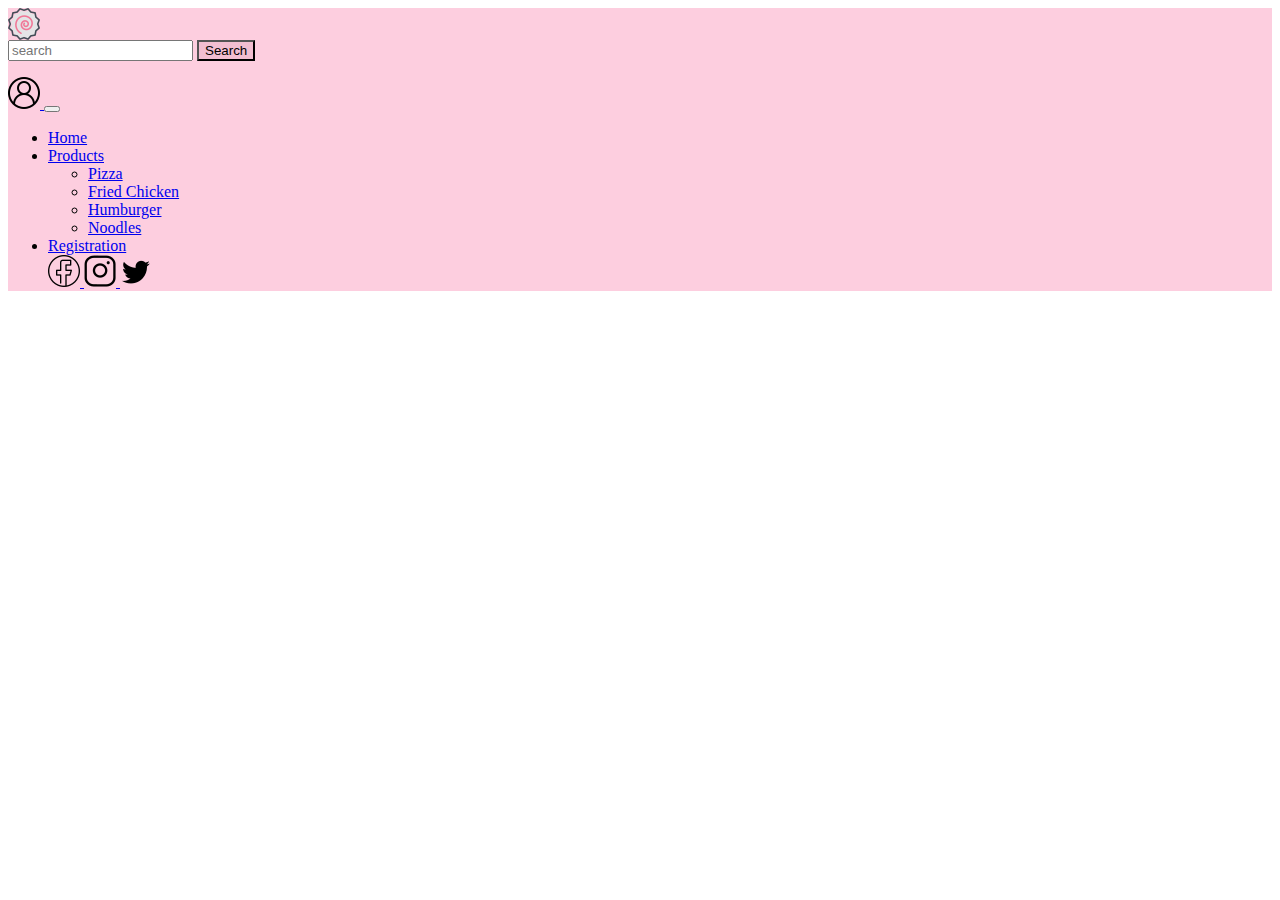
<file: index.html>
<html lang="en">
<head>
    <meta charset="UTF-8">
    <meta http-equiv="X-UA-Compatible" content="IE=edge">
    <meta name="viewport" content="width=device-width, initial-scale=1.0">
    <title>Foodie
    </title>
    <link href="https://cdn.jsdelivr.net/npm/bootstrap@5.3.0-alpha3/dist/css/bootstrap.min.css" rel="stylesheet" integrity="sha384-KK94CHFLLe+nY2dmCWGMq91rCGa5gtU4mk92HdvYe+M/SXH301p5ILy+dN9+nJOZ" crossorigin="anonymous">
    <link rel="stylesheet" href="stylefora.css">
     <style> 

        .bg-color{
            background-color:#FDCEDF;
        }

        
    </style>

</head>
<body>
    <header class="bg-color text-white">
        <div class="container">
            <div class="row">
                <nav class="navbar navbar-light navbar-expand-lg">
                    
                    <a href="index.html">
                        <img class="navbar-brand" src="brand_logo.png" alt="logo">
                    </a>
                    
                    <form class="d-flex">
                        <input type="search" placeholder="search" class="form-control me-2">
                        <button type="submit" class="btn fa-search">Search</button>
                    </form>
                    <a href="login.html" class="mx-3">
                        <img src="pfp.png" alt="profile">
                    </a>
                    <button class="navbar-toggler" type="button" data-bs-toggle="collapse" data-bs-target="#mainMenu" aria-controls="navbarSupportedContent" aria-expanded="false" aria-label="Toggle navigation">
                        <span class="navbar-toggler-icon"></span>
                    </button>
                    <div class="collapse navbar-collapse" id="mainMenu">
                    <ul class="navbar-nav ms-auto">
                        <li class="nav-item"><a class="nav-link" href="assignment.html">Home</a></li>
                        <li class="nav-item dropdown">
                        <a class="nav-link dropdown-toggle" type="button" data-bs-toggle="dropdown" aria-expanded="false" href="#">Products</a>
                        <ul class="dropdown-menu">
                            <li><a href="https://food.grab.com/mm/en/?gclid=CjwKCAjwhJukBhBPEiwAniIcNaoVelTUq1Q46oXUcOusuWzEhE3VFluTS8GZEgl9b-4-P_xa86MO8RoCoDQQAvD_BwE" class="dropdown-item">Pizza</a></li>
                            <li><a href="#" class="dropdown-item">Fried Chicken</a></li>
                            <li><a href="#" class="dropdown-item">Humburger</a></li>
                            <li><a href="#" class="dropdown-item">Noodles</a></li>
                        </ul>
                        </li>
                        <li class="nav-item"><a class="nav-link" href="registration.html">Registration</a></li>
                        
                        <div class="d-flex">
                        <a href="https://www.facebook.com/">
                            <img src="fb.png" alt="fb">
                        </a>
                        <a href="https://www.instagram.com/">
                            <img src="ig.png" alt="ig">
                        </a>
                        <a href="https://twitter.com/">
                            <img src="twt.png" alt="twt">
                        </a>
                        </div>
                    </ul>
                    </div>
                    
                    
                </nav>
                
            </div>
        </div>
    </header>
    <script src="https://cdn.jsdelivr.net/npm/bootstrap@5.3.0-alpha3/dist/js/bootstrap.bundle.min.js" integrity="sha384-ENjdO4Dr2bkBIFxQpeoTz1HIcje39Wm4jDKdf19U8gI4ddQ3GYNS7NTKfAdVQSZe" crossorigin="anonymous"></script>
</body>
</html>
</file>
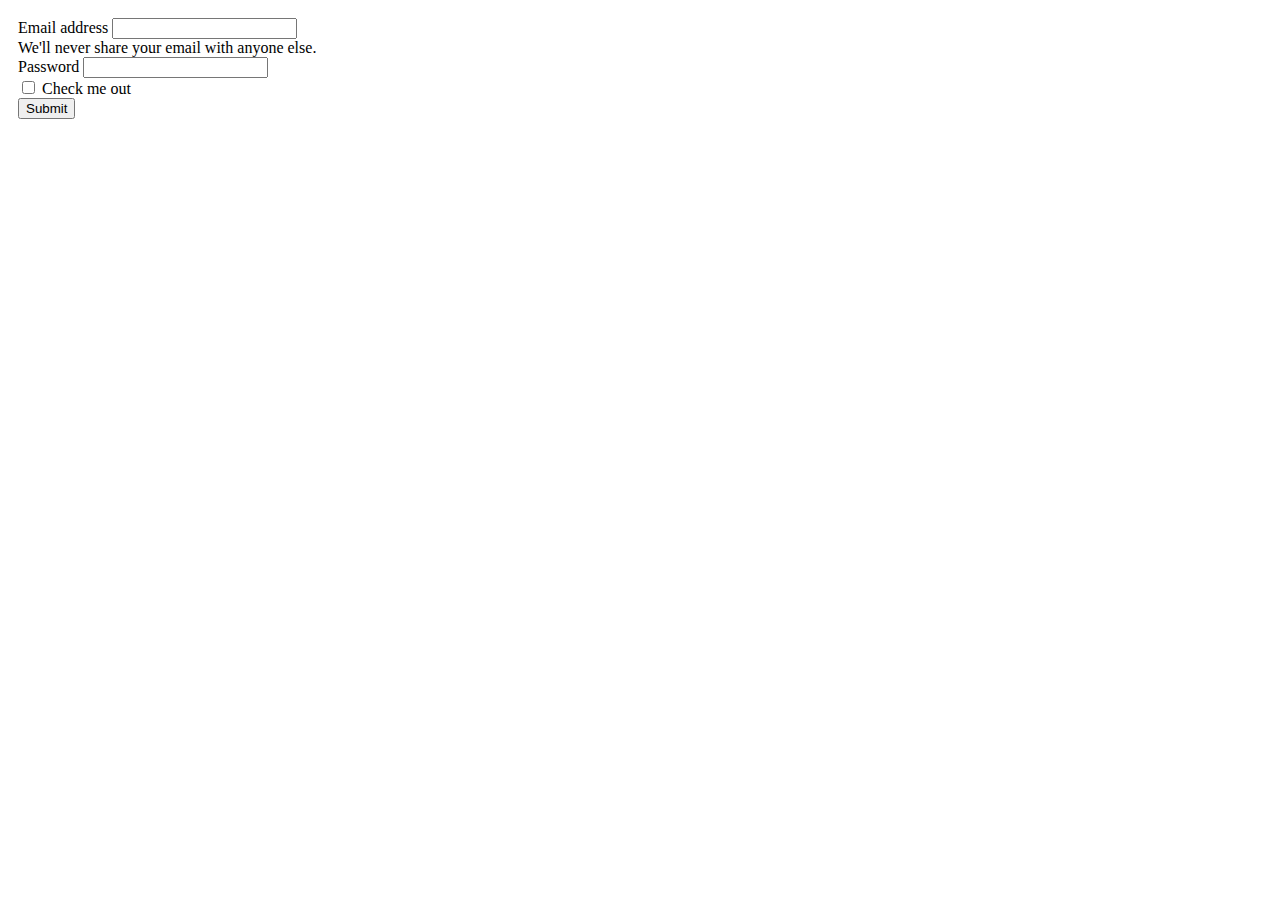
<file: form.html>
<!doctype html>
<html lang="en">
  <head>
    <meta charset="utf-8">
    <meta name="viewport" content="width=device-width, initial-scale=1">
    <title>Form</Form></title>
    <link rel="stylesheet" href="stylefora.css">
    <link href="https://cdn.jsdelivr.net/npm/bootstrap@5.3.0/dist/css/bootstrap.min.css" rel="stylesheet" integrity="sha384-9ndCyUaIbzAi2FUVXJi0CjmCapSmO7SnpJef0486qhLnuZ2cdeRhO02iuK6FUUVM" crossorigin="anonymous">
  </head>

  <style>
    .co-smth{
        justify-content: center;
        padding: 10px;
    }
    

  </style>
  <body>
  
    <form>
        <div class="co-smth">
        <div class="mb-3">
          <label for="form" class="form-label">Email address</label>
          <input type="email" class="form-control" id="form" aria-describedby="emailHelp">
          <div id="emailHelp" class="form-text">We'll never share your email with anyone else.</div>
        </div>
        <div class="mb-3">
          <label for="InputPassword" class="form-label">Password</label>
          <input type="password" class="form-control" id="InputPassword">
        </div>
        <div class="mb-3 form-check">
          <input type="checkbox" class="form-check-input" id="Check">
          <label class="form-check-label" for="Check">Check me out</label>
        </div>
        <button type="submit" class="btn bt-search">Submit</button>
      </form>
    </div>


    <script src="https://cdn.jsdelivr.net/npm/bootstrap@5.3.0/dist/js/bootstrap.bundle.min.js" integrity="sha384-geWF76RCwLtnZ8qwWowPQNguL3RmwHVBC9FhGdlKrxdiJJigb/j/68SIy3Te4Bkz" crossorigin="anonymous"></script>
  </body>
</html>
</file>
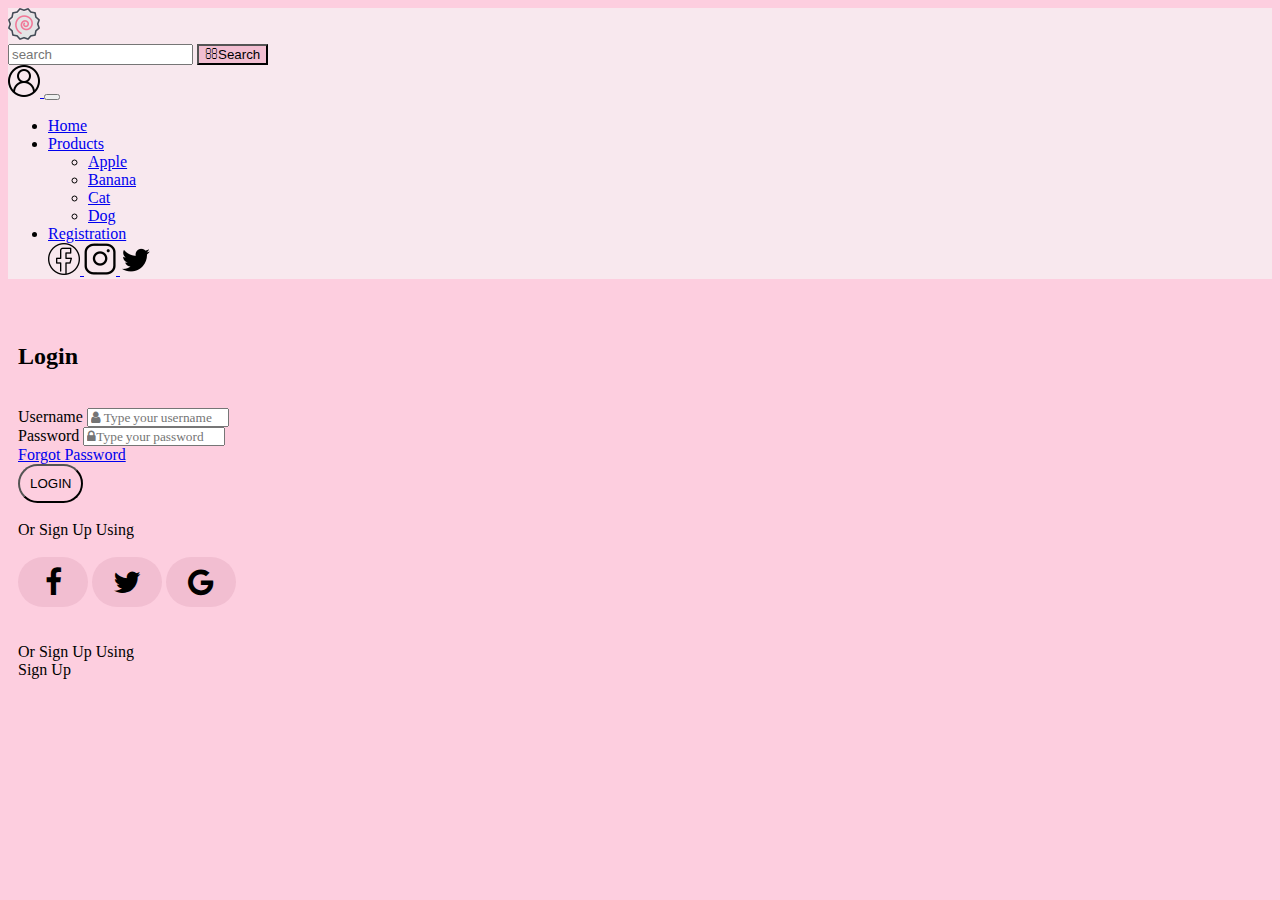
<file: login.html>
<!doctype html>
<html lang="en">
  <head>
    <meta charset="utf-8">
    <meta name="viewport" content="width=device-width, initial-scale=1">
    <title>Bootstrap demo</title>
    <link href="https://cdn.jsdelivr.net/npm/bootstrap@5.3.0/dist/css/bootstrap.min.css" rel="stylesheet" integrity="sha384-9ndCyUaIbzAi2FUVXJi0CjmCapSmO7SnpJef0486qhLnuZ2cdeRhO02iuK6FUUVM" crossorigin="anonymous">
    <link rel="stylesheet" href="https://maxcdn.bootstrapcdn.com/font-awesome/4.5.0/css/font-awesome.min.css">
    <link rel="stylesheet" href="style2.css">
    <link rel="stylesheet" href="stylefora.css">
    <style>
      .background_color{
        border-radius: 25px;
        background:#FDCEDF;
        padding: 10px;

      }
      .hello{
        border-radius: 10px;
        padding: 10px;
      }
      .hi{
        background:#FDCEDF;
      }
    </style>
  </head>
  <body class="hi">

    <!--nav section-->
    <html lang="en">
<head>
    <meta charset="UTF-8">
    <meta http-equiv="X-UA-Compatible" content="IE=edge">
    <meta name="viewport" content="width=device-width, initial-scale=1.0">
    <title>navigation</title>
    <link rel="shortcut icon" href="leaf.png" type="image/x-icon">
    <link href="https://cdn.jsdelivr.net/npm/bootstrap@5.3.0-alpha3/dist/css/bootstrap.min.css" rel="stylesheet" integrity="sha384-KK94CHFLLe+nY2dmCWGMq91rCGa5gtU4mk92HdvYe+M/SXH301p5ILy+dN9+nJOZ" crossorigin="anonymous">
    <link rel="stylesheet" href="stylefora.css">
     <style> 

        .bg-color{
            background-color:#F8E8EE;
        }

        
    </style>

</head>
<body>
    <header class="bg-color text-white">
        <div class="container">
            <div class="row">
                <nav class="navbar navbar-light navbar-expand-lg">
                    
                    <a href="index.html">
                        <img class="navbar-brand" src="brand_logo.png" alt="logo">
                    </a>
                    
                    <form action="/" class="d-flex">
                        <input type="search" placeholder="search" class="form-control me-2">
                        <button type="submit" class="btn fa-search">Search</button>
                    </form>
                    <a href="login.html" class="mx-3">
                        <img src="pfp.png" alt="profile">
                    </a>
                    <button class="navbar-toggler" type="button" data-bs-toggle="collapse" data-bs-target="#mainMenu" aria-controls="navbarSupportedContent" aria-expanded="false" aria-label="Toggle navigation">
                        <span class="navbar-toggler-icon"></span>
                    </button>
                    <div class="collapse navbar-collapse" id="mainMenu">
                    <ul class="navbar-nav ms-auto">
                        <li class="nav-item"><a class="nav-link" href="index.html">Home</a></li>
                        <li class="nav-item dropdown">
                        <a class="nav-link dropdown-toggle" type="button" data-bs-toggle="dropdown" aria-expanded="false" href="#">Products</a>
                        <ul class="dropdown-menu">
                            <li><a href="#" class="dropdown-item">Apple</a></li>
                            <li><a href="#" class="dropdown-item">Banana</a></li>
                            <li><a href="#" class="dropdown-item">Cat</a></li>
                            <li><a href="#" class="dropdown-item">Dog</a></li>
                        </ul>
                        </li>
                        <li class="nav-item"><a class="nav-link" href="registration.html">Registration </a></li>
                        
                        <div class="d-flex">
                        <a href="https://www.facebook.com/">
                            <img src="fb.png" alt="fb">
                        </a>
                        <a href="https://www.instagram.com/">
                            <img src="ig.png" alt="ig">
                        </a>
                        <a href="https://twitter.com/">
                            <img src="twt.png" alt="twt">
                        </a>
                        </div>
                    </ul>
                    </div>
                    
                    
                </nav>
                
            </div>
        </div>
    </header>
    <!--end of nav section-->

    <!--log in form-->
    <div class="container my-5">
        <div class="row">
          <div class="col-lg-5 col-md-6 col-sm-8 mx-auto bg-white hello">
            <form action="index.html">
              <div class="my-3 mx-3">
                <br>
                <h2 class="d-flex justify-content-center"><b>Login</b></h2>
                <br>
                <label for="uname" class="form-label">Username</label>
                <input style="font-family: FontAwesome;" type="text" id="uname" class="form-control border-0 rounded-0 border-bottom" placeholder="&#xf007 Type your username">
              </div>
              <div class="my-3 mx-3">
                <label for="psw" class="form-label">Password</label>
                <input style="font-family: FontAwesome;" type="password" id="psw" class="form-control border-0 rounded-0 border-bottom" placeholder="&#xf023Type your password" aria-describedby="pswHelp">
                <div id="pswHelp" class="form-text text-end"><a href="#">Forgot Password</a></div>
              </div>
              <div class="d-grid gap-3 my-3">
                <button type="submit" class="btn btn-outline-primary background_color border" style="--btn-btn-font-size: 0.75rem">LOGIN</button>
              </div>
              <br>
              <div class="d-flex justify-content-center">Or Sign Up Using</div>
              <br>
              <div class="d-flex justify-content-center">
                <a href="index.html" class="fa fa-facebook"></a>
                <a href="index.html" class="fa fa-twitter"></a>
                <a href="index.html" class="fa fa-google"></a>
              </div>
              <br>
              <br>
              <div class="d-flex justify-content-center">Or Sign Up Using</div>
              <div class="d-flex justify-content-center">Sign Up</div>
              <br>
            </form>
          </div>
        </div>
    </div>
    <!--end of log in form-->
    <script src="https://cdn.jsdelivr.net/npm/bootstrap@5.3.0/dist/js/bootstrap.bundle.min.js" integrity="sha384-geWF76RCwLtnZ8qwWowPQNguL3RmwHVBC9FhGdlKrxdiJJigb/j/68SIy3Te4Bkz" crossorigin="anonymous"></script>
  </body>
</html>
</file>
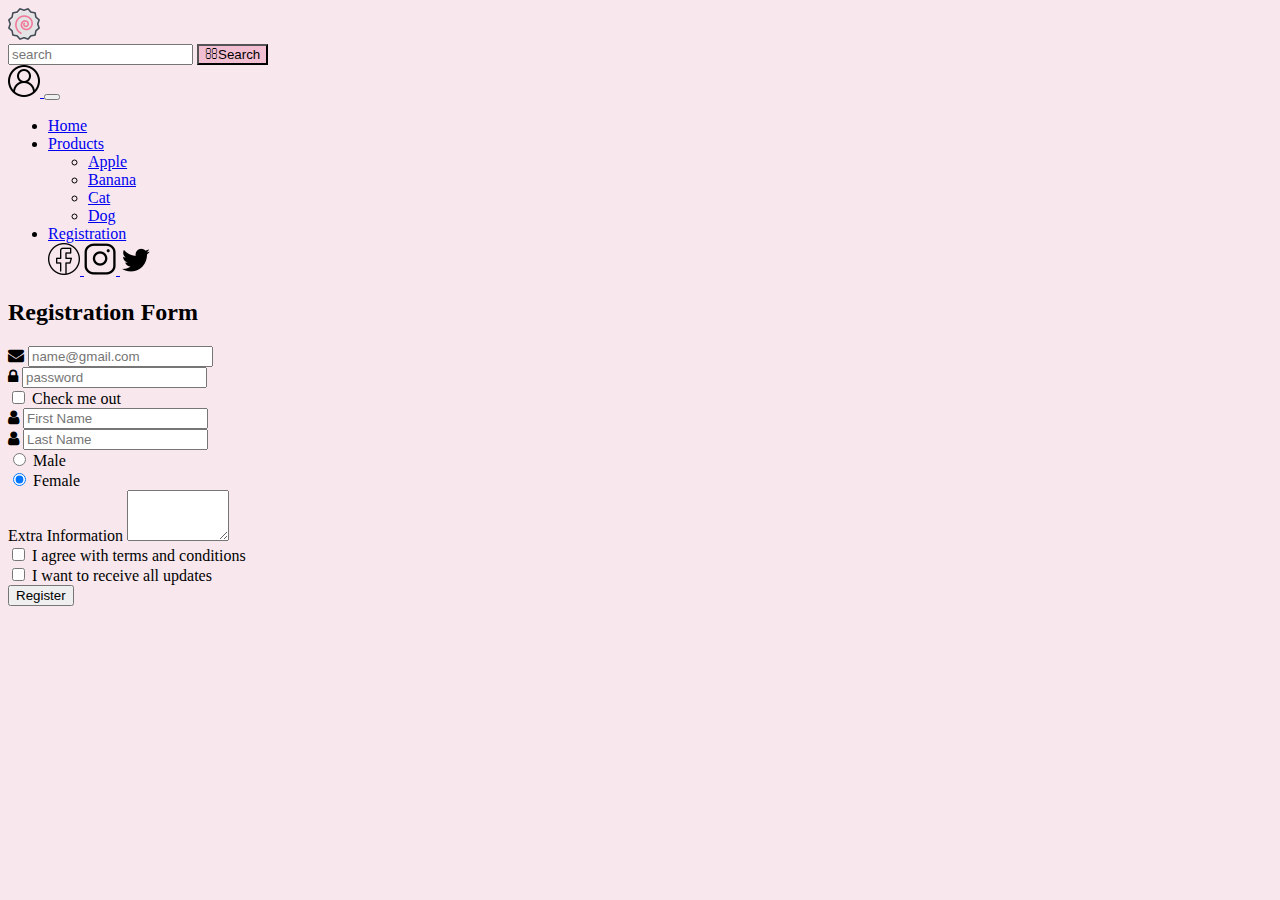
<file: registration.html>
<!doctype html>
<html lang="en">
  <head>
    <meta charset="utf-8">
    <meta name="viewport" content="width=device-width, initial-scale=1">
    <title>Bootstrap demo</title>
    <link href="https://cdn.jsdelivr.net/npm/bootstrap@5.3.0/dist/css/bootstrap.min.css" rel="stylesheet" integrity="sha384-9ndCyUaIbzAi2FUVXJi0CjmCapSmO7SnpJef0486qhLnuZ2cdeRhO02iuK6FUUVM" crossorigin="anonymous">
    <link rel="shortcut icon" href="brand_logo.jpg" type="image/x-icon">
    <link rel="stylesheet" href="stylefora.css">
    <link rel="stylesheet" href="https://maxcdn.bootstrapcdn.com/font-awesome/4.5.0/css/font-awesome.min.css">
  </head>


  <style>
    .background_color{
      border-radius: 25px;
      background:#F2BED1;
      padding: 10px;

    }
    .hello{
      border-radius: 10px;
      padding: 10px;
    }
    .hi{
      background:#F8E8EE;
    }
  </style>
</head>
<body class="hi">
    <header class="bg-color text-white">
        <div class="container">
            <div class="row">
                <nav class="navbar navbar-light navbar-expand-lg">
                    
                    <a href="index.html">
                        <img class="navbar-brand" src="brand_logo.png" alt="logo">
                    </a>
                    
                    <form action="/" class="d-flex">
                        <input type="search" placeholder="search" class="form-control me-2">
                        <button type="submit" class="btn fa-search">Search</button>
                    </form>
                    <a href="login.html" class="mx-3">
                        <img src="pfp.png" alt="profile">
                    </a>
                    <button class="navbar-toggler" type="button" data-bs-toggle="collapse" data-bs-target="#mainMenu" aria-controls="navbarSupportedContent" aria-expanded="false" aria-label="Toggle navigation">
                        <span class="navbar-toggler-icon"></span>
                    </button>
                    <div class="collapse navbar-collapse" id="mainMenu">
                    <ul class="navbar-nav ms-auto">
                        <li class="nav-item"><a class="nav-link" href="index.html">Home</a></li>
                        <li class="nav-item dropdown">
                        <a class="nav-link dropdown-toggle" type="button" data-bs-toggle="dropdown" aria-expanded="false" href="#">Products</a>
                        <ul class="dropdown-menu">
                            <li><a href="#" class="dropdown-item">Apple</a></li>
                            <li><a href="#" class="dropdown-item">Banana</a></li>
                            <li><a href="#" class="dropdown-item">Cat</a></li>
                            <li><a href="#" class="dropdown-item">Dog</a></li>
                        </ul>
                        </li>
                        <li class="nav-item"><a class="nav-link" href="form.html">Registration </a></li>
                        
                        <div class="d-flex">
                        <a href="https://www.facebook.com/">
                            <img src="fb.png" alt="fb">
                        </a>
                        <a href="https://www.instagram.com/">
                            <img src="ig.png" alt="ig">
                        </a>
                        <a href="https://twitter.com/">
                            <img src="twt.png" alt="twt">
                        </a>
                        </div>
                    </ul>
                    </div>
                    
                    
                </nav>
                
            </div>
        </div>
    </header>
    <div class="container">
        <div class="row my-3">
            <div class="col-6 border mx-auto">
                <form action="log_in.html"> <!--start of registration form-->
                    <h2 class="text-center">Registration Form</h2>
                    <!--input group-->
                    <div class="input-group">
                        <span class="input-group-text" style="font-family: FontAwesome;"id="email">&#xf0e0</span>
                        <input type="email" class="form-control" id="form" aria-describedby="emailHelp" aria-describedby="email"placeholder="name@gmail.com">
                    </div>
                    <div class="input-group my-2">
                        <span class="input-group-text" style="font-family: FontAwesome;" id="psw">&#xf023</span>
                        <input  type="password" class="form-control" id="InputPassword" placeholder="password" aria-describedby="psw">
                    </div>
                    <div class="mb-3 form-check">
                        <input type="checkbox" class="form-check-input" id="Check">
                        <label class="form-check-label" for="Check">Check me out</label>
                      </div>
                        <div class="row"> <!--grid for two input group-->
                            <div class="col-lg-6 my-2">
                                <div class="input-group">
                                    <span class="input-group-text" style="font-family: FontAwesome;" id="Fname">&#xf007</span>
                                    <input type="text" class="form-control" placeholder="First Name" aria-describedby="Fname">
                                </div>
                            </div>
                            <div class="col-lg-6 my-2">
                                <div class="input-group">
                                    <span class="input-group-text" style="font-family: FontAwesome;" id="Lname">&#xf007</span>
                                    <input type="text" class="form-control" placeholder="Last Name" aria-describedby="Lname">
                                </div>
                            </div>
                        </div>
                        <div class="row">
                            <div class="form-check col-lg-3 col-md-5">
                                <input type="radio" id="radio1" class="form-check-control" name="radioGender" value="Gender1">
                                <label for="radio1" class="form-check-label">Male</label>
                            </div>
                            <div class="form-check col-lg-3 col-md-5">
                                <input type="radio" id="radio2" class="form-check-control" name="radioGender" value="Gender2" checked>
                                <label for="radio2" class="form-check-label">Female</label>
                            </div>
                        </div>

                        <div class="my-2">
                            <label for="tarea1" class="form-label">Extra Information</label>
                            <textarea name="textarea1" id="tarea1" class="form-control" cols="10" rows="3"></textarea>
                        </div>

                        <!--check box-->

                        <div class="form-check">
                            <input type="checkbox" id="check1" name="checkPolicy1" value="check1" class="form-check-label">
                            <label for="check1" class="">I agree with terms and conditions</label>
                        </div>

                        <div class="form-check">
                            <input type="checkbox" id="check2" name="checkPolicy2" value="check2" class="form-check-label">
                            <label for="check2" class="">I want to receive all updates</label>
                        </div>
                        <div class="d-grid my-2">
                           <button type="submit" class="btn border btn-outline-primary">Register</button>
                        </div>
                    </div>
                </form> <!--end of registration form-->
            </div>
        </div>
    </div>
    <script src="https://cdn.jsdelivr.net/npm/bootstrap@5.3.0/dist/js/bootstrap.bundle.min.js" integrity="sha384-geWF76RCwLtnZ8qwWowPQNguL3RmwHVBC9FhGdlKrxdiJJigb/j/68SIy3Te4Bkz" crossorigin="anonymous"></script>
  </body>
</html>
</file>
<file: stylefora.css>
.fa-search{
    background: #F2BED1;
}

.bt-submit{
    background: #F2BED1;
}
</file>
<file: style2.css>
.fa{
    border-radius: 30px;
    padding: 10px;
    font-size: 30px;
    width: 50px;
    text-align: center;
    text-decoration: none;
}
.fa-facebook{
    background: #F2BED1;
    color: black;
}
.fa-twitter{
    background: #F2BED1;
    color: black;
}
.fa-google{
    background: #F2BED1;
    color: black;
}
</file>
